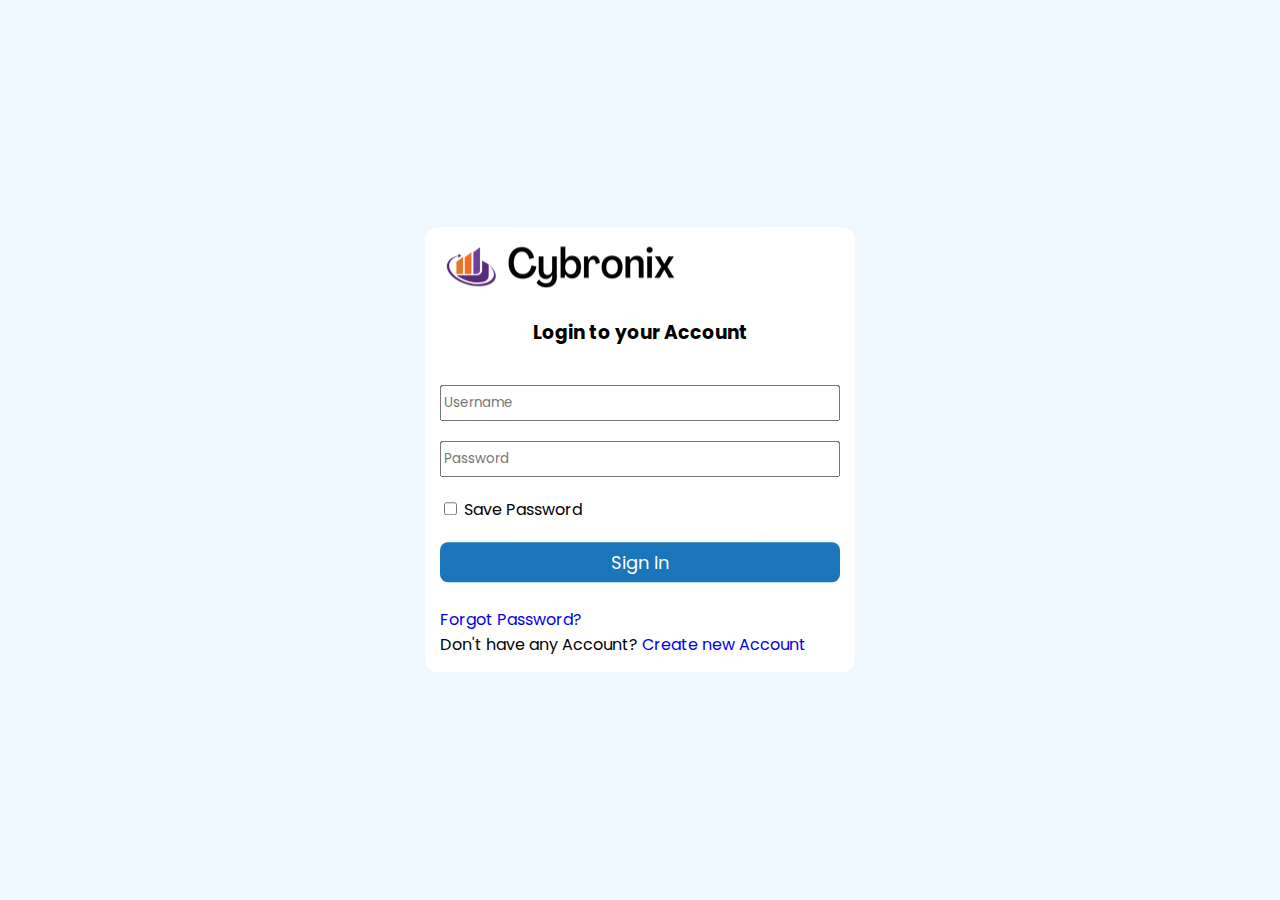
<file: Login.html>
<!DOCTYPE html>
<html lang="en">
  <head>
    <meta charset="UTF-8" />
    <meta http-equiv="X-UA-Compatible" content="IE=edge" />
    <meta name="viewport" content="width=device-width, initial-scale=1.0" />
    <title>Sign In Form</title>
    <link rel="stylesheet" href="style.css" />
    <link
      href="https://fonts.googleapis.com/css2?family=Poppins&display=swap"
      rel="stylesheet"
    />
  </head>
  <body>
    <div class="container2">
        <img src="Images/Cybronix-3.png" alt="">
        <div class="Log-in">
          <h3>Login to your Account</h3>
        </div>

        <div class="inputs">
            
          <input type="email" class="email" placeholder="Username" required />
          <input type="password" class="password" placeholder="Password" required />

          
        </div>
        <div class="checkbox">
          <input type="checkbox" /> Save Password
        </div>

        <div class="sign-in-button">
            <a href="#"> Sign In</a>
          </div>
          <br>

          <div class="forgot-pass">
            <a href="#">Forgot Password?</a>
          </div>

        <div class="no-account">
            Don't have any Account?  <a href="index.html">Create new Account</a>
          </div>




  </body>
</file>
<file: style.css>
body {
    background:aliceblue;
  }
  * {
    font-family: "Poppins", sans-serif;
  }
  
  a {
    text-decoration: none;
  }
  
  .container {
    width: 400px;
    position: absolute;
    top: 50%;
    left: 50%;
    transform: translate(-50%, -50%);
    background-color: white;
    padding: 15px;
    border-radius: 13px;
    box-shadow: 0px 0px 7px 0px rgba(0,0,0,0.50+);
  }

  .container2 {
    width: 400px;
    position: absolute;
    top: 50%;
    left: 50%;
    transform: translate(-50%, -50%);
    background-color: white;
    padding: 15px;
    border-radius: 13px;
    box-shadow: 0px 0px 7px 0px rgba(0,0,0,0.50+);
  }
  
  .CreateAccount {
    text-align: center;
  }

  .Log-in {
    text-align: center;
  }
  
  .AlreadyHaveAccount {
    text-align: center;
    margin-bottom: 25px;
  }
  
  .inputs {
    display: flex;
    flex-direction: row;
    flex-wrap: wrap;
  }
  
  .inputs input {
    height: 30px;
  }
  
  .fname {
    width: 47%;
    margin-right: 2%;
  }
  
  .lname {
    width: 47%;
  }
  
  .email {
    margin-top: 5%;
    width: 100%;
  }

  .mobile {
    margin-top: 5%;
    width: 100%
  }
  
  .password {
    margin-top: 5%;
    width: 100%;
  }
  
  .re-password {
    margin-top: 5%;
    width: 100%;
  }
  
  .checkbox {
    margin-top: 5%;
  }
  
  .SignUpButton {
    display: flex;
    width: 100%;
    height: 40px;
    background-color: #1a75ba;
    margin-top: 20px;
    border-radius: 8px;
    align-items: center;
    justify-content: center;
  }
  
  .SignUpButton a {
    color: white;
    font-size: 18px;
  }

  .sign-in-button {
    display: flex;
    width: 100%;
    height: 40px;
    background-color: #1a75ba;
    margin-top: 20px;
    border-radius: 8px;
    align-items: center;
    justify-content: center;
  }
  .sign-in-button a {
    color: white;
    font-size: 18px;
  }
  
  .or-continue-with{
    margin-top: 15px;
    text-align: center;
  }
  
  .SocialSignUp{
    margin-top: 15px;
    width: 100%;
    display: flex;
    height: 100%;
    justify-content: space-evenly;
    
  }
</file>
